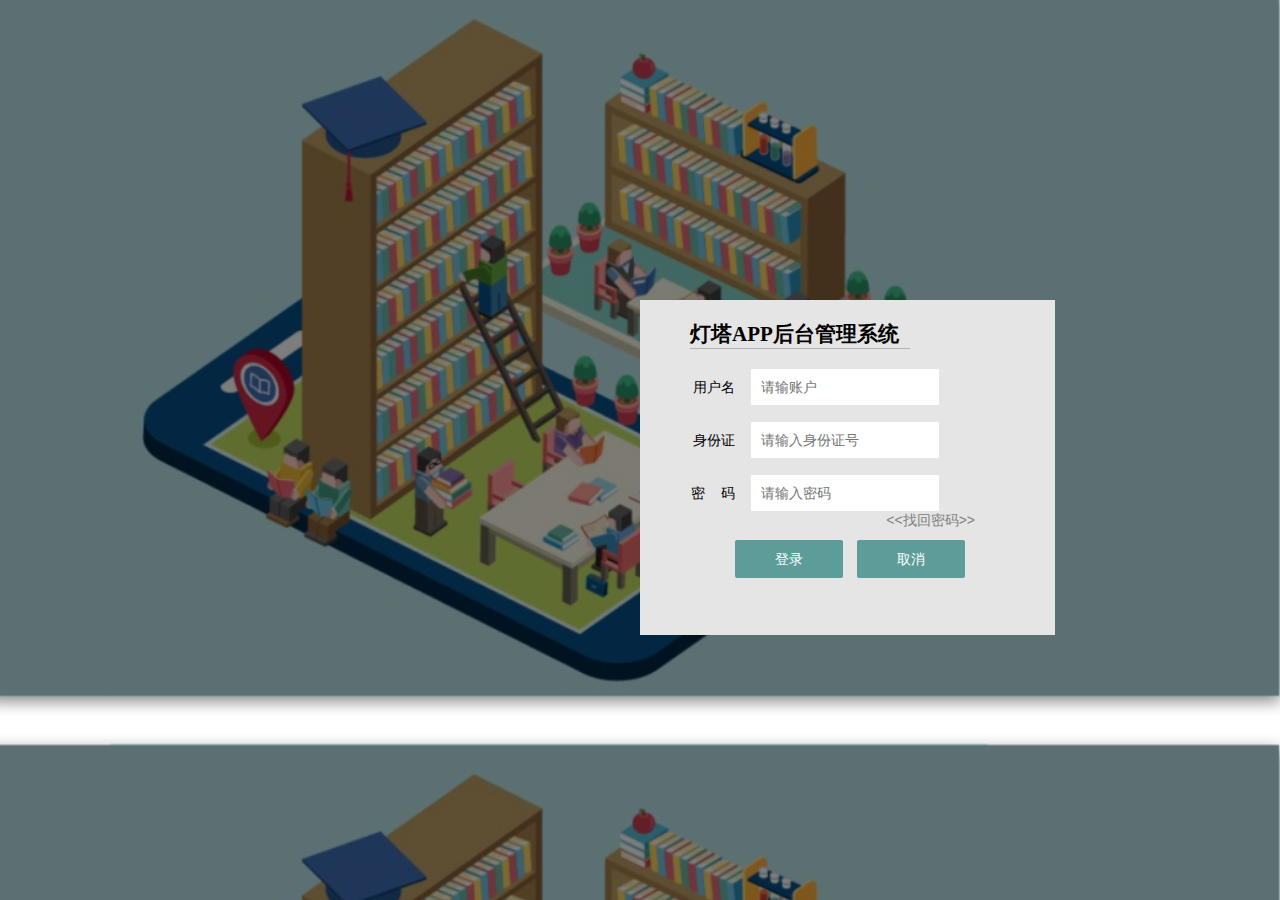
<file: 灯塔/enter.html>
<!DOCTYPE html>
<html lang="en">

<head>
    <meta charset="UTF-8">
    <meta name="viewport" content="width=device-width, initial-scale=1.0">
    <meta http-equiv="X-UA-Compatible" content="ie=edge">
    <title>登录</title>
    <link rel="stylesheet" href="css/layui.css">
    <link rel="stylesheet" href="css/denglu.css">
    <link rel="icon" href="img/deng%20lu%20jie%20mian.png">

</head>

<body>
    <section class="bg">
        <div class="sp">
            <h2>灯塔APP后台管理系统</h2>
            <div class="layui-form-item">
                <label class="layui-form-label">用户名</label>
                <div class="layui-input-inline">
                    <input type="text" name="identity" lay-verify="pass" placeholder="请输账户" autocomplete="off"
                        class="layui-input">
                </div>
                <div class="layui-form-mid layui-word-aux ronga">
                </div>
            </div>

            <div class="layui-form-item">
                <label class="layui-form-label">身份证</label>
                <div class="layui-input-inline">
                    <input type="text" name="identity" lay-verify="identity" placeholder="请输入身份证号" autocomplete="off"
                        class="layui-input">

                </div>
                <div class="layui-form-mid layui-word-aux rongb"></div>
            </div>
            <div class="layui-form-item">
                <label class="layui-form-label">密 &nbsp;&nbsp;&nbsp;码</label>
                <div class="layui-input-inline">
                    <input type="password" name="password" lay-verify="pass" placeholder="请输入密码" autocomplete="off"
                        class="layui-input">
                </div>
                <div class="layui-form-mid layui-word-aux rongc"></div>
                <a class="hv" target="view_window"
                    href="https://aq.qq.com/v2/uv_aq/html/reset_pwd/pc_reset_pwd_input_account.html?v=3.0&old_ver_account=1519686881">
                    <<找回密码>>
                </a>
            </div>
            <div class="layui-form-item">
                <div class="layui-input-block" style="margin-left:95px;margin-top: -5px;position: absolute;">

                    <a href="index.html" class="tiao"></a><button class="layui-btn bt1" lay-submit=""
                        lay-filter="demo1 " style="padding:0 40px;background: #5C9d99">登录</button></a>

                    <button type="reset" class="layui-btn " style="padding:0 40px;background: #5C9d99">取消</button>
                </div>
            </div>

    </section>
</body>

<!-- <script src="js/layui.all.js"></script> -->

<script src="js/jquery-1.8.3.min.js"></script>
<script>
    $(".sp input:eq(0)").blur(function () {
        va = $(this).val()
        var Yang = new RegExp(/^[A-Za-z0-9]{6,14}$/);
        if (!Yang.test(va)) {
            $(".ronga").text("输入错误");
        }
        else {
            $(".ronga").text("输入正确")
        }

        $(".sp input:eq(1)").blur(function () {
            vo = $(this).val()
            var Yong = /^[1-9]\d{7}((0\d)|(1[0-2]))(([0|1|2]\d)|3[0-1])\d{3}$|^[1-9]\d{5}[1-9]\d{3}((0\d)|(1[0-2]))(([0|1|2]\d)|3[0-1])\d{3}([0-9]|X)$/;
            if (!Yong.test(vo)) {
                $(".rongb").text("输入错误");
                // console.log($(".rongb"))
            }
            else {
                $(".rongb").text("输入正确")
            }

            $(".sp input:eq(2)").blur(function () {
                ve = $(this).val()
                var Yeng = new RegExp(/^[A-Za-z0-9]{6,12}$/);
                if (!Yeng.test(ve)) {
                    $(".rongc").text("输入错误");
                }
                else {
                    $(".rongc").text("输入正确")
                }
                if (Yang.test(ve)) {
                    if (Yong.test(vo)) {
                        if (Yeng.test(ve)) {
                            $(".bt1").click(function () {
                                $(".bt1").appendTo(".tiao")
                                console.log(1)
                            })
                        }
                    }
                }
            })
        })
    })




</script>

</html>
</file>
<file: 灯塔/css/layui.css>
/** layui-v2.4.5 MIT License By https://www.layui.com */
 .layui-inline,img{display:inline-block;vertical-align:middle}h1,h2,h3,h4,h5,h6{font-weight:400}.layui-edge,.layui-header,.layui-inline,.layui-main{position:relative}.layui-elip,.layui-form-checkbox span,.layui-form-pane .layui-form-label{text-overflow:ellipsis;white-space:nowrap}.layui-btn,.layui-edge,.layui-inline,img{vertical-align:middle}.layui-btn,.layui-disabled,.layui-icon,.layui-unselect{-webkit-user-select:none;-ms-user-select:none;-moz-user-select:none}blockquote,body,button,dd,div,dl,dt,form,h1,h2,h3,h4,h5,h6,input,li,ol,p,pre,td,textarea,th,ul{margin:0;padding:0;-webkit-tap-highlight-color:rgba(0,0,0,0)}a:active,a:hover{outline:0}img{border:none}li{list-style:none}table{border-collapse:collapse;border-spacing:0}h4,h5,h6{font-size:100%}button,input,optgroup,option,select,textarea{font-family:inherit;font-size:inherit;font-style:inherit;font-weight:inherit;outline:0}pre{white-space:pre-wrap;white-space:-moz-pre-wrap;white-space:-pre-wrap;white-space:-o-pre-wrap;word-wrap:break-word}body{line-height:24px;font:14px Helvetica Neue,Helvetica,PingFang SC,Tahoma,Arial,sans-serif}hr{height:1px;margin:10px 0;border:0;clear:both}a{color:#333;text-decoration:none}a:hover{color:#777}a cite{font-style:normal;*cursor:pointer}.layui-border-box,.layui-border-box *{box-sizing:border-box}.layui-box,.layui-box *{box-sizing:content-box}.layui-clear{clear:both;*zoom:1}.layui-clear:after{content:'\20';clear:both;*zoom:1;display:block;height:0}.layui-inline{*display:inline;*zoom:1}.layui-edge{display:inline-block;width:0;height:0;border-width:6px;border-style:dashed;border-color:transparent;overflow:hidden}.layui-edge-top{top:-4px;border-bottom-color:#999;border-bottom-style:solid}.layui-edge-right{border-left-color:#999;border-left-style:solid}.layui-edge-bottom{top:2px;border-top-color:#999;border-top-style:solid}.layui-edge-left{border-right-color:#999;border-right-style:solid}.layui-elip{overflow:hidden}.layui-disabled,.layui-disabled:hover{color:#d2d2d2!important;cursor:not-allowed!important}.layui-circle{border-radius:100%}.layui-show{display:block!important}.layui-hide{display:none!important}@font-face{font-family:layui-icon;src:url(../font/iconfont.eot?v=240);src:url(../font/iconfont.eot?v=240#iefix) format('embedded-opentype'),url(../font/iconfont.svg?v=240#iconfont) format('svg'),url(../font/iconfont.woff?v=240) format('woff'),url(../font/iconfont.ttf?v=240) format('truetype')}.layui-icon{font-family:layui-icon!important;font-size:16px;font-style:normal;-webkit-font-smoothing:antialiased;-moz-osx-font-smoothing:grayscale}.layui-icon-reply-fill:before{content:"\e611"}.layui-icon-set-fill:before{content:"\e614"}.layui-icon-menu-fill:before{content:"\e60f"}.layui-icon-search:before{content:"\e615"}.layui-icon-share:before{content:"\e641"}.layui-icon-set-sm:before{content:"\e620"}.layui-icon-engine:before{content:"\e628"}.layui-icon-close:before{content:"\1006"}.layui-icon-close-fill:before{content:"\1007"}.layui-icon-chart-screen:before{content:"\e629"}.layui-icon-star:before{content:"\e600"}.layui-icon-circle-dot:before{content:"\e617"}.layui-icon-chat:before{content:"\e606"}.layui-icon-release:before{content:"\e609"}.layui-icon-list:before{content:"\e60a"}.layui-icon-chart:before{content:"\e62c"}.layui-icon-ok-circle:before{content:"\1005"}.layui-icon-layim-theme:before{content:"\e61b"}.layui-icon-table:before{content:"\e62d"}.layui-icon-right:before{content:"\e602"}.layui-icon-left:before{content:"\e603"}.layui-icon-cart-simple:before{content:"\e698"}.layui-icon-face-cry:before{content:"\e69c"}.layui-icon-face-smile:before{content:"\e6af"}.layui-icon-survey:before{content:"\e6b2"}.layui-icon-tree:before{content:"\e62e"}.layui-icon-upload-circle:before{content:"\e62f"}.layui-icon-add-circle:before{content:"\e61f"}.layui-icon-download-circle:before{content:"\e601"}.layui-icon-templeate-1:before{content:"\e630"}.layui-icon-util:before{content:"\e631"}.layui-icon-face-surprised:before{content:"\e664"}.layui-icon-edit:before{content:"\e642"}.layui-icon-speaker:before{content:"\e645"}.layui-icon-down:before{content:"\e61a"}.layui-icon-file:before{content:"\e621"}.layui-icon-layouts:before{content:"\e632"}.layui-icon-rate-half:before{content:"\e6c9"}.layui-icon-add-circle-fine:before{content:"\e608"}.layui-icon-prev-circle:before{content:"\e633"}.layui-icon-read:before{content:"\e705"}.layui-icon-404:before{content:"\e61c"}.layui-icon-carousel:before{content:"\e634"}.layui-icon-help:before{content:"\e607"}.layui-icon-code-circle:before{content:"\e635"}.layui-icon-water:before{content:"\e636"}.layui-icon-username:before{content:"\e66f"}.layui-icon-find-fill:before{content:"\e670"}.layui-icon-about:before{content:"\e60b"}.layui-icon-location:before{content:"\e715"}.layui-icon-up:before{content:"\e619"}.layui-icon-pause:before{content:"\e651"}.layui-icon-date:before{content:"\e637"}.layui-icon-layim-uploadfile:before{content:"\e61d"}.layui-icon-delete:before{content:"\e640"}.layui-icon-play:before{content:"\e652"}.layui-icon-top:before{content:"\e604"}.layui-icon-friends:before{content:"\e612"}.layui-icon-refresh-3:before{content:"\e9aa"}.layui-icon-ok:before{content:"\e605"}.layui-icon-layer:before{content:"\e638"}.layui-icon-face-smile-fine:before{content:"\e60c"}.layui-icon-dollar:before{content:"\e659"}.layui-icon-group:before{content:"\e613"}.layui-icon-layim-download:before{content:"\e61e"}.layui-icon-picture-fine:before{content:"\e60d"}.layui-icon-link:before{content:"\e64c"}.layui-icon-diamond:before{content:"\e735"}.layui-icon-log:before{content:"\e60e"}.layui-icon-rate-solid:before{content:"\e67a"}.layui-icon-fonts-del:before{content:"\e64f"}.layui-icon-unlink:before{content:"\e64d"}.layui-icon-fonts-clear:before{content:"\e639"}.layui-icon-triangle-r:before{content:"\e623"}.layui-icon-circle:before{content:"\e63f"}.layui-icon-radio:before{content:"\e643"}.layui-icon-align-center:before{content:"\e647"}.layui-icon-align-right:before{content:"\e648"}.layui-icon-align-left:before{content:"\e649"}.layui-icon-loading-1:before{content:"\e63e"}.layui-icon-return:before{content:"\e65c"}.layui-icon-fonts-strong:before{content:"\e62b"}.layui-icon-upload:before{content:"\e67c"}.layui-icon-dialogue:before{content:"\e63a"}.layui-icon-video:before{content:"\e6ed"}.layui-icon-headset:before{content:"\e6fc"}.layui-icon-cellphone-fine:before{content:"\e63b"}.layui-icon-add-1:before{content:"\e654"}.layui-icon-face-smile-b:before{content:"\e650"}.layui-icon-fonts-html:before{content:"\e64b"}.layui-icon-form:before{content:"\e63c"}.layui-icon-cart:before{content:"\e657"}.layui-icon-camera-fill:before{content:"\e65d"}.layui-icon-tabs:before{content:"\e62a"}.layui-icon-fonts-code:before{content:"\e64e"}.layui-icon-fire:before{content:"\e756"}.layui-icon-set:before{content:"\e716"}.layui-icon-fonts-u:before{content:"\e646"}.layui-icon-triangle-d:before{content:"\e625"}.layui-icon-tips:before{content:"\e702"}.layui-icon-picture:before{content:"\e64a"}.layui-icon-more-vertical:before{content:"\e671"}.layui-icon-flag:before{content:"\e66c"}.layui-icon-loading:before{content:"\e63d"}.layui-icon-fonts-i:before{content:"\e644"}.layui-icon-refresh-1:before{content:"\e666"}.layui-icon-rmb:before{content:"\e65e"}.layui-icon-home:before{content:"\e68e"}.layui-icon-user:before{content:"\e770"}.layui-icon-notice:before{content:"\e667"}.layui-icon-login-weibo:before{content:"\e675"}.layui-icon-voice:before{content:"\e688"}.layui-icon-upload-drag:before{content:"\e681"}.layui-icon-login-qq:before{content:"\e676"}.layui-icon-snowflake:before{content:"\e6b1"}.layui-icon-file-b:before{content:"\e655"}.layui-icon-template:before{content:"\e663"}.layui-icon-auz:before{content:"\e672"}.layui-icon-console:before{content:"\e665"}.layui-icon-app:before{content:"\e653"}.layui-icon-prev:before{content:"\e65a"}.layui-icon-website:before{content:"\e7ae"}.layui-icon-next:before{content:"\e65b"}.layui-icon-component:before{content:"\e857"}.layui-icon-more:before{content:"\e65f"}.layui-icon-login-wechat:before{content:"\e677"}.layui-icon-shrink-right:before{content:"\e668"}.layui-icon-spread-left:before{content:"\e66b"}.layui-icon-camera:before{content:"\e660"}.layui-icon-note:before{content:"\e66e"}.layui-icon-refresh:before{content:"\e669"}.layui-icon-female:before{content:"\e661"}.layui-icon-male:before{content:"\e662"}.layui-icon-password:before{content:"\e673"}.layui-icon-senior:before{content:"\e674"}.layui-icon-theme:before{content:"\e66a"}.layui-icon-tread:before{content:"\e6c5"}.layui-icon-praise:before{content:"\e6c6"}.layui-icon-star-fill:before{content:"\e658"}.layui-icon-rate:before{content:"\e67b"}.layui-icon-template-1:before{content:"\e656"}.layui-icon-vercode:before{content:"\e679"}.layui-icon-cellphone:before{content:"\e678"}.layui-icon-screen-full:before{content:"\e622"}.layui-icon-screen-restore:before{content:"\e758"}.layui-icon-cols:before{content:"\e610"}.layui-icon-export:before{content:"\e67d"}.layui-icon-print:before{content:"\e66d"}.layui-icon-slider:before{content:"\e714"}.layui-main{width:1140px;margin:0 auto}.layui-header{z-index:1000;height:60px}.layui-header a:hover{transition:all .5s;-webkit-transition:all .5s}.layui-side{position:fixed;left:0;top:0;bottom:0;z-index:999;width:200px;overflow-x:hidden}.layui-side-scroll{position:relative;width:220px;height:100%;overflow-x:hidden}.layui-body{position:absolute;left:200px;right:0;top:0;bottom:0;z-index:998;width:auto;overflow:hidden;overflow-y:auto;box-sizing:border-box}.layui-layout-body{overflow:hidden}.layui-layout-admin .layui-header{background-color:#23262E}.layui-layout-admin .layui-side{top:60px;width:200px;overflow-x:hidden}.layui-layout-admin .layui-body{top:60px;bottom:44px}.layui-layout-admin .layui-main{width:auto;margin:0 15px}.layui-layout-admin .layui-footer{position:fixed;left:200px;right:0;bottom:0;height:44px;line-height:44px;padding:0 15px;background-color:#eee}.layui-layout-admin .layui-logo{position:absolute;left:0;top:0;width:200px;height:100%;line-height:60px;text-align:center;color:#009688;font-size:16px}.layui-layout-admin .layui-header .layui-nav{background:0 0}.layui-layout-left{position:absolute!important;left:200px;top:0}.layui-layout-right{position:absolute!important;right:0;top:0}.layui-container{position:relative;margin:0 auto;padding:0 15px;box-sizing:border-box}.layui-fluid{position:relative;margin:0 auto;padding:0 15px}.layui-row:after,.layui-row:before{content:'';display:block;clear:both}.layui-col-lg1,.layui-col-lg10,.layui-col-lg11,.layui-col-lg12,.layui-col-lg2,.layui-col-lg3,.layui-col-lg4,.layui-col-lg5,.layui-col-lg6,.layui-col-lg7,.layui-col-lg8,.layui-col-lg9,.layui-col-md1,.layui-col-md10,.layui-col-md11,.layui-col-md12,.layui-col-md2,.layui-col-md3,.layui-col-md4,.layui-col-md5,.layui-col-md6,.layui-col-md7,.layui-col-md8,.layui-col-md9,.layui-col-sm1,.layui-col-sm10,.layui-col-sm11,.layui-col-sm12,.layui-col-sm2,.layui-col-sm3,.layui-col-sm4,.layui-col-sm5,.layui-col-sm6,.layui-col-sm7,.layui-col-sm8,.layui-col-sm9,.layui-col-xs1,.layui-col-xs10,.layui-col-xs11,.layui-col-xs12,.layui-col-xs2,.layui-col-xs3,.layui-col-xs4,.layui-col-xs5,.layui-col-xs6,.layui-col-xs7,.layui-col-xs8,.layui-col-xs9{position:relative;display:block;box-sizing:border-box}.layui-col-xs1,.layui-col-xs10,.layui-col-xs11,.layui-col-xs12,.layui-col-xs2,.layui-col-xs3,.layui-col-xs4,.layui-col-xs5,.layui-col-xs6,.layui-col-xs7,.layui-col-xs8,.layui-col-xs9{float:left}.layui-col-xs1{width:8.33333333%}.layui-col-xs2{width:16.66666667%}.layui-col-xs3{width:25%}.layui-col-xs4{width:33.33333333%}.layui-col-xs5{width:41.66666667%}.layui-col-xs6{width:50%}.layui-col-xs7{width:58.33333333%}.layui-col-xs8{width:66.66666667%}.layui-col-xs9{width:75%}.layui-col-xs10{width:83.33333333%}.layui-col-xs11{width:91.66666667%}.layui-col-xs12{width:100%}.layui-col-xs-offset1{margin-left:8.33333333%}.layui-col-xs-offset2{margin-left:16.66666667%}.layui-col-xs-offset3{margin-left:25%}.layui-col-xs-offset4{margin-left:33.33333333%}.layui-col-xs-offset5{margin-left:41.66666667%}.layui-col-xs-offset6{margin-left:50%}.layui-col-xs-offset7{margin-left:58.33333333%}.layui-col-xs-offset8{margin-left:66.66666667%}.layui-col-xs-offset9{margin-left:75%}.layui-col-xs-offset10{margin-left:83.33333333%}.layui-col-xs-offset11{margin-left:91.66666667%}.layui-col-xs-offset12{margin-left:100%}@media screen and (max-width:768px){.layui-hide-xs{display:none!important}.layui-show-xs-block{display:block!important}.layui-show-xs-inline{display:inline!important}.layui-show-xs-inline-block{display:inline-block!important}}@media screen and (min-width:768px){.layui-container{width:750px}.layui-hide-sm{display:none!important}.layui-show-sm-block{display:block!important}.layui-show-sm-inline{display:inline!important}.layui-show-sm-inline-block{display:inline-block!important}.layui-col-sm1,.layui-col-sm10,.layui-col-sm11,.layui-col-sm12,.layui-col-sm2,.layui-col-sm3,.layui-col-sm4,.layui-col-sm5,.layui-col-sm6,.layui-col-sm7,.layui-col-sm8,.layui-col-sm9{float:left}.layui-col-sm1{width:8.33333333%}.layui-col-sm2{width:16.66666667%}.layui-col-sm3{width:25%}.layui-col-sm4{width:33.33333333%}.layui-col-sm5{width:41.66666667%}.layui-col-sm6{width:50%}.layui-col-sm7{width:58.33333333%}.layui-col-sm8{width:66.66666667%}.layui-col-sm9{width:75%}.layui-col-sm10{width:83.33333333%}.layui-col-sm11{width:91.66666667%}.layui-col-sm12{width:100%}.layui-col-sm-offset1{margin-left:8.33333333%}.layui-col-sm-offset2{margin-left:16.66666667%}.layui-col-sm-offset3{margin-left:25%}.layui-col-sm-offset4{margin-left:33.33333333%}.layui-col-sm-offset5{margin-left:41.66666667%}.layui-col-sm-offset6{margin-left:50%}.layui-col-sm-offset7{margin-left:58.33333333%}.layui-col-sm-offset8{margin-left:66.66666667%}.layui-col-sm-offset9{margin-left:75%}.layui-col-sm-offset10{margin-left:83.33333333%}.layui-col-sm-offset11{margin-left:91.66666667%}.layui-col-sm-offset12{margin-left:100%}}@media screen and (min-width:992px){.layui-container{width:970px}.layui-hide-md{display:none!important}.layui-show-md-block{display:block!important}.layui-show-md-inline{display:inline!important}.layui-show-md-inline-block{display:inline-block!important}.layui-col-md1,.layui-col-md10,.layui-col-md11,.layui-col-md12,.layui-col-md2,.layui-col-md3,.layui-col-md4,.layui-col-md5,.layui-col-md6,.layui-col-md7,.layui-col-md8,.layui-col-md9{float:left}.layui-col-md1{width:8.33333333%}.layui-col-md2{width:16.66666667%}.layui-col-md3{width:25%}.layui-col-md4{width:33.33333333%}.layui-col-md5{width:41.66666667%}.layui-col-md6{width:50%}.layui-col-md7{width:58.33333333%}.layui-col-md8{width:66.66666667%}.layui-col-md9{width:75%}.layui-col-md10{width:83.33333333%}.layui-col-md11{width:91.66666667%}.layui-col-md12{width:100%}.layui-col-md-offset1{margin-left:8.33333333%}.layui-col-md-offset2{margin-left:16.66666667%}.layui-col-md-offset3{margin-left:25%}.layui-col-md-offset4{margin-left:33.33333333%}.layui-col-md-offset5{margin-left:41.66666667%}.layui-col-md-offset6{margin-left:50%}.layui-col-md-offset7{margin-left:58.33333333%}.layui-col-md-offset8{margin-left:66.66666667%}.layui-col-md-offset9{margin-left:75%}.layui-col-md-offset10{margin-left:83.33333333%}.layui-col-md-offset11{margin-left:91.66666667%}.layui-col-md-offset12{margin-left:100%}}@media screen and (min-width:1200px){.layui-container{width:1170px}.layui-hide-lg{display:none!important}.layui-show-lg-block{display:block!important}.layui-show-lg-inline{display:inline!important}.layui-show-lg-inline-block{display:inline-block!important}.layui-col-lg1,.layui-col-lg10,.layui-col-lg11,.layui-col-lg12,.layui-col-lg2,.layui-col-lg3,.layui-col-lg4,.layui-col-lg5,.layui-col-lg6,.layui-col-lg7,.layui-col-lg8,.layui-col-lg9{float:left}.layui-col-lg1{width:8.33333333%}.layui-col-lg2{width:16.66666667%}.layui-col-lg3{width:25%}.layui-col-lg4{width:33.33333333%}.layui-col-lg5{width:41.66666667%}.layui-col-lg6{width:50%}.layui-col-lg7{width:58.33333333%}.layui-col-lg8{width:66.66666667%}.layui-col-lg9{width:75%}.layui-col-lg10{width:83.33333333%}.layui-col-lg11{width:91.66666667%}.layui-col-lg12{width:100%}.layui-col-lg-offset1{margin-left:8.33333333%}.layui-col-lg-offset2{margin-left:16.66666667%}.layui-col-lg-offset3{margin-left:25%}.layui-col-lg-offset4{margin-left:33.33333333%}.layui-col-lg-offset5{margin-left:41.66666667%}.layui-col-lg-offset6{margin-left:50%}.layui-col-lg-offset7{margin-left:58.33333333%}.layui-col-lg-offset8{margin-left:66.66666667%}.layui-col-lg-offset9{margin-left:75%}.layui-col-lg-offset10{margin-left:83.33333333%}.layui-col-lg-offset11{margin-left:91.66666667%}.layui-col-lg-offset12{margin-left:100%}}.layui-col-space1{margin:-.5px}.layui-col-space1>*{padding:.5px}.layui-col-space3{margin:-1.5px}.layui-col-space3>*{padding:1.5px}.layui-col-space5{margin:-2.5px}.layui-col-space5>*{padding:2.5px}.layui-col-space8{margin:-3.5px}.layui-col-space8>*{padding:3.5px}.layui-col-space10{margin:-5px}.layui-col-space10>*{padding:5px}.layui-col-space12{margin:-6px}.layui-col-space12>*{padding:6px}.layui-col-space15{margin:-7.5px}.layui-col-space15>*{padding:7.5px}.layui-col-space18{margin:-9px}.layui-col-space18>*{padding:9px}.layui-col-space20{margin:-10px}.layui-col-space20>*{padding:10px}.layui-col-space22{margin:-11px}.layui-col-space22>*{padding:11px}.layui-col-space25{margin:-12.5px}.layui-col-space25>*{padding:12.5px}.layui-col-space30{margin:-15px}.layui-col-space30>*{padding:15px}.layui-btn,.layui-input,.layui-select,.layui-textarea,.layui-upload-button{outline:0;-webkit-appearance:none;transition:all .3s;-webkit-transition:all .3s;box-sizing:border-box}.layui-elem-quote{margin-bottom:10px;padding:15px;line-height:22px;border-left:5px solid #009688;border-radius:0 2px 2px 0;background-color:#f2f2f2}.layui-quote-nm{border-style:solid;border-width:1px 1px 1px 5px;background:0 0}.layui-elem-field{margin-bottom:10px;padding:0;border-width:1px;border-style:solid}.layui-elem-field legend{margin-left:20px;padding:0 10px;font-size:20px;font-weight:300}.layui-field-title{margin:10px 0 20px;border-width:1px 0 0}.layui-field-box{padding:10px 15px}.layui-field-title .layui-field-box{padding:10px 0}.layui-progress{position:relative;height:6px;border-radius:20px;background-color:#e2e2e2}.layui-progress-bar{position:absolute;left:0;top:0;width:0;max-width:100%;height:6px;border-radius:20px;text-align:right;background-color:#5FB878;transition:all .3s;-webkit-transition:all .3s}.layui-progress-big,.layui-progress-big .layui-progress-bar{height:18px;line-height:18px}.layui-progress-text{position:relative;top:-20px;line-height:18px;font-size:12px;color:#666}.layui-progress-big .layui-progress-text{position:static;padding:0 10px;color:#fff}.layui-collapse{border-width:1px;border-style:solid;border-radius:2px}.layui-colla-content,.layui-colla-item{border-top-width:1px;border-top-style:solid}.layui-colla-item:first-child{border-top:none}.layui-colla-title{position:relative;height:42px;line-height:42px;padding:0 15px 0 35px;color:#333;background-color:#f2f2f2;cursor:pointer;font-size:14px;overflow:hidden}.layui-colla-content{display:none;padding:10px 15px;line-height:22px;color:#666}.layui-colla-icon{position:absolute;left:15px;top:0;font-size:14px}.layui-card{margin-bottom:15px;border-radius:2px;background-color:#fff;box-shadow:0 1px 2px 0 rgba(0,0,0,.05)}.layui-card:last-child{margin-bottom:0}.layui-card-header{position:relative;height:42px;line-height:42px;padding:0 15px;border-bottom:1px solid #f6f6f6;color:#333;border-radius:2px 2px 0 0;font-size:14px}.layui-bg-black,.layui-bg-blue,.layui-bg-cyan,.layui-bg-green,.layui-bg-orange,.layui-bg-red{color:#fff!important}.layui-card-body{position:relative;padding:10px 15px;line-height:24px}.layui-card-body[pad15]{padding:15px}.layui-card-body[pad20]{padding:20px}.layui-card-body .layui-table{margin:5px 0}.layui-card .layui-tab{margin:0}.layui-panel-window{position:relative;padding:15px;border-radius:0;border-top:5px solid #E6E6E6;background-color:#fff}.layui-auxiliar-moving{position:fixed;left:0;right:0;top:0;bottom:0;width:100%;height:100%;background:0 0;z-index:9999999999}.layui-form-label,.layui-form-mid,.layui-form-select,.layui-input-block,.layui-input-inline,.layui-textarea{position:relative}.layui-bg-red{background-color:#FF5722!important}.layui-bg-orange{background-color:#FFB800!important}.layui-bg-green{background-color:#009688!important}.layui-bg-cyan{background-color:#2F4056!important}.layui-bg-blue{background-color:#1E9FFF!important}.layui-bg-black{background-color:#393D49!important}.layui-bg-gray{background-color:#eee!important;color:#666!important}.layui-badge-rim,.layui-colla-content,.layui-colla-item,.layui-collapse,.layui-elem-field,.layui-form-pane .layui-form-item[pane],.layui-form-pane .layui-form-label,.layui-input,.layui-layedit,.layui-layedit-tool,.layui-quote-nm,.layui-select,.layui-tab-bar,.layui-tab-card,.layui-tab-title,.layui-tab-title .layui-this:after,.layui-textarea{border-color:#e6e6e6}.layui-timeline-item:before,hr{background-color:#e6e6e6}.layui-text{line-height:22px;font-size:14px;color:#666}.layui-text h1,.layui-text h2,.layui-text h3{font-weight:500;color:#333}.layui-text h1{font-size:30px}.layui-text h2{font-size:24px}.layui-text h3{font-size:18px}.layui-text a:not(.layui-btn){color:#01AAED}.layui-text a:not(.layui-btn):hover{text-decoration:underline}.layui-text ul{padding:5px 0 5px 15px}.layui-text ul li{margin-top:5px;list-style-type:disc}.layui-text em,.layui-word-aux{color:#999!important;padding:0 5px!important}.layui-btn{display:inline-block;height:38px;line-height:38px;padding:0 18px;background-color:#009688;color:#fff;white-space:nowrap;text-align:center;font-size:14px;border:none;border-radius:2px;cursor:pointer}.layui-btn:hover{opacity:.8;filter:alpha(opacity=80);color:#fff}.layui-btn:active{opacity:1;filter:alpha(opacity=100)}.layui-btn+.layui-btn{margin-left:10px}.layui-btn-container{font-size:0}.layui-btn-container .layui-btn{margin-right:10px;margin-bottom:10px}.layui-btn-container .layui-btn+.layui-btn{margin-left:0}.layui-table .layui-btn-container .layui-btn{margin-bottom:9px}.layui-btn-radius{border-radius:100px}.layui-btn .layui-icon{margin-right:3px;font-size:18px;vertical-align:bottom;vertical-align:middle\9}.layui-btn-primary{border:1px solid #C9C9C9;background-color:#fff;color:#555}.layui-btn-primary:hover{border-color:#009688;color:#333}.layui-btn-normal{background-color:#1E9FFF}.layui-btn-warm{background-color:#FFB800}.layui-btn-danger{background-color:#FF5722}.layui-btn-disabled,.layui-btn-disabled:active,.layui-btn-disabled:hover{border:1px solid #e6e6e6;background-color:#FBFBFB;color:#C9C9C9;cursor:not-allowed;opacity:1}.layui-btn-lg{height:44px;line-height:44px;padding:0 25px;font-size:16px}.layui-btn-sm{height:30px;line-height:30px;padding:0 10px;font-size:12px}.layui-btn-sm i{font-size:16px!important}.layui-btn-xs{height:22px;line-height:22px;padding:0 5px;font-size:12px}.layui-btn-xs i{font-size:14px!important}.layui-btn-group{display:inline-block;vertical-align:middle;font-size:0}.layui-btn-group .layui-btn{margin-left:0!important;margin-right:0!important;border-left:1px solid rgba(255,255,255,.5);border-radius:0}.layui-btn-group .layui-btn-primary{border-left:none}.layui-btn-group .layui-btn-primary:hover{border-color:#C9C9C9;color:#009688}.layui-btn-group .layui-btn:first-child{border-left:none;border-radius:2px 0 0 2px}.layui-btn-group .layui-btn-primary:first-child{border-left:1px solid #c9c9c9}.layui-btn-group .layui-btn:last-child{border-radius:0 2px 2px 0}.layui-btn-group .layui-btn+.layui-btn{margin-left:0}.layui-btn-group+.layui-btn-group{margin-left:10px}.layui-btn-fluid{width:100%}.layui-input,.layui-select,.layui-textarea{height:38px;line-height:1.3;line-height:38px\9;border-width:1px;border-style:solid;background-color:#fff;border-radius:2px}.layui-input::-webkit-input-placeholder,.layui-select::-webkit-input-placeholder,.layui-textarea::-webkit-input-placeholder{line-height:1.3}.layui-input,.layui-textarea{display:block;width:100%;padding-left:10px}.layui-input:hover,.layui-textarea:hover{border-color:#D2D2D2!important}.layui-input:focus,.layui-textarea:focus{border-color:#C9C9C9!important}.layui-textarea{min-height:100px;height:auto;line-height:20px;padding:6px 10px;resize:vertical}.layui-select{padding:0 10px}.layui-form input[type=checkbox],.layui-form input[type=radio],.layui-form select{display:none}.layui-form [lay-ignore]{display:initial}.layui-form-item{margin-bottom:15px;clear:both;*zoom:1}.layui-form-item:after{content:'\20';clear:both;*zoom:1;display:block;height:0}.layui-form-label{float:left;display:block;padding:9px 15px;width:80px;font-weight:400;line-height:20px;text-align:right}.layui-form-label-col{display:block;float:none;padding:9px 0;line-height:20px;text-align:left}.layui-form-item .layui-inline{margin-bottom:5px;margin-right:10px}.layui-input-block{margin-left:110px;min-height:36px}.layui-input-inline{display:inline-block;vertical-align:middle}.layui-form-item .layui-input-inline{float:left;width:190px;margin-right:10px}.layui-form-text .layui-input-inline{width:auto}.layui-form-mid{float:left;display:block;padding:9px 0!important;line-height:20px;margin-right:10px}.layui-form-danger+.layui-form-select .layui-input,.layui-form-danger:focus{border-color:#FF5722!important}.layui-form-select .layui-input{padding-right:30px;cursor:pointer}.layui-form-select .layui-edge{position:absolute;right:10px;top:50%;margin-top:-3px;cursor:pointer;border-width:6px;border-top-color:#c2c2c2;border-top-style:solid;transition:all .3s;-webkit-transition:all .3s}.layui-form-select dl{display:none;position:absolute;left:0;top:42px;padding:5px 0;z-index:899;min-width:100%;border:1px solid #d2d2d2;max-height:300px;overflow-y:auto;background-color:#fff;border-radius:2px;box-shadow:0 2px 4px rgba(0,0,0,.12);box-sizing:border-box}.layui-form-select dl dd,.layui-form-select dl dt{padding:0 10px;line-height:36px;white-space:nowrap;overflow:hidden;text-overflow:ellipsis}.layui-form-select dl dt{font-size:12px;color:#999}.layui-form-select dl dd{cursor:pointer}.layui-form-select dl dd:hover{background-color:#f2f2f2;-webkit-transition:.5s all;transition:.5s all}.layui-form-select .layui-select-group dd{padding-left:20px}.layui-form-select dl dd.layui-select-tips{padding-left:10px!important;color:#999}.layui-form-select dl dd.layui-this{background-color:#5FB878;color:#fff}.layui-form-checkbox,.layui-form-select dl dd.layui-disabled{background-color:#fff}.layui-form-selected dl{display:block}.layui-form-checkbox,.layui-form-checkbox *,.layui-form-switch{display:inline-block;vertical-align:middle}.layui-form-selected .layui-edge{margin-top:-9px;-webkit-transform:rotate(180deg);transform:rotate(180deg);margin-top:-3px\9}:root .layui-form-selected .layui-edge{margin-top:-9px\0/IE9}.layui-form-selectup dl{top:auto;bottom:42px}.layui-select-none{margin:5px 0;text-align:center;color:#999}.layui-select-disabled .layui-disabled{border-color:#eee!important}.layui-select-disabled .layui-edge{border-top-color:#d2d2d2}.layui-form-checkbox{position:relative;height:30px;line-height:30px;margin-right:10px;padding-right:30px;cursor:pointer;font-size:0;-webkit-transition:.1s linear;transition:.1s linear;box-sizing:border-box}.layui-form-checkbox span{padding:0 10px;height:100%;font-size:14px;border-radius:2px 0 0 2px;background-color:#d2d2d2;color:#fff;overflow:hidden}.layui-form-checkbox:hover span{background-color:#c2c2c2}.layui-form-checkbox i{position:absolute;right:0;top:0;width:30px;height:28px;border:1px solid #d2d2d2;border-left:none;border-radius:0 2px 2px 0;color:#fff;font-size:20px;text-align:center}.layui-form-checkbox:hover i{border-color:#c2c2c2;color:#c2c2c2}.layui-form-checked,.layui-form-checked:hover{border-color:#5FB878}.layui-form-checked span,.layui-form-checked:hover span{background-color:#5FB878}.layui-form-checked i,.layui-form-checked:hover i{color:#5FB878}.layui-form-item .layui-form-checkbox{margin-top:4px}.layui-form-checkbox[lay-skin=primary]{height:auto!important;line-height:normal!important;min-width:18px;min-height:18px;border:none!important;margin-right:0;padding-left:28px;padding-right:0;background:0 0}.layui-form-checkbox[lay-skin=primary] span{padding-left:0;padding-right:15px;line-height:18px;background:0 0;color:#666}.layui-form-checkbox[lay-skin=primary] i{right:auto;left:0;width:16px;height:16px;line-height:16px;border:1px solid #d2d2d2;font-size:12px;border-radius:2px;background-color:#fff;-webkit-transition:.1s linear;transition:.1s linear}.layui-form-checkbox[lay-skin=primary]:hover i{border-color:#5FB878;color:#fff}.layui-form-checked[lay-skin=primary] i{border-color:#5FB878;background-color:#5FB878;color:#fff}.layui-checkbox-disbaled[lay-skin=primary] span{background:0 0!important;color:#c2c2c2}.layui-checkbox-disbaled[lay-skin=primary]:hover i{border-color:#d2d2d2}.layui-form-item .layui-form-checkbox[lay-skin=primary]{margin-top:10px}.layui-form-switch{position:relative;height:22px;line-height:22px;min-width:35px;padding:0 5px;margin-top:8px;border:1px solid #d2d2d2;border-radius:20px;cursor:pointer;background-color:#fff;-webkit-transition:.1s linear;transition:.1s linear}.layui-form-switch i{position:absolute;left:5px;top:3px;width:16px;height:16px;border-radius:20px;background-color:#d2d2d2;-webkit-transition:.1s linear;transition:.1s linear}.layui-form-switch em{position:relative;top:0;width:25px;margin-left:21px;padding:0!important;text-align:center!important;color:#999!important;font-style:normal!important;font-size:12px}.layui-form-onswitch{border-color:#5FB878;background-color:#5FB878}.layui-checkbox-disbaled,.layui-checkbox-disbaled i{border-color:#e2e2e2!important}.layui-form-onswitch i{left:100%;margin-left:-21px;background-color:#fff}.layui-form-onswitch em{margin-left:5px;margin-right:21px;color:#fff!important}.layui-checkbox-disbaled span{background-color:#e2e2e2!important}.layui-checkbox-disbaled:hover i{color:#fff!important}[lay-radio]{display:none}.layui-form-radio,.layui-form-radio *{display:inline-block;vertical-align:middle}.layui-form-radio{line-height:28px;margin:6px 10px 0 0;padding-right:10px;cursor:pointer;font-size:0}.layui-form-radio *{font-size:14px}.layui-form-radio>i{margin-right:8px;font-size:22px;color:#c2c2c2}.layui-form-radio>i:hover,.layui-form-radioed>i{color:#5FB878}.layui-radio-disbaled>i{color:#e2e2e2!important}.layui-form-pane .layui-form-label{width:110px;padding:8px 15px;height:38px;line-height:20px;border-width:1px;border-style:solid;border-radius:2px 0 0 2px;text-align:center;background-color:#FBFBFB;overflow:hidden;box-sizing:border-box}.layui-form-pane .layui-input-inline{margin-left:-1px}.layui-form-pane .layui-input-block{margin-left:110px;left:-1px}.layui-form-pane .layui-input{border-radius:0 2px 2px 0}.layui-form-pane .layui-form-text .layui-form-label{float:none;width:100%;border-radius:2px;box-sizing:border-box;text-align:left}.layui-form-pane .layui-form-text .layui-input-inline{display:block;margin:0;top:-1px;clear:both}.layui-form-pane .layui-form-text .layui-input-block{margin:0;left:0;top:-1px}.layui-form-pane .layui-form-text .layui-textarea{min-height:100px;border-radius:0 0 2px 2px}.layui-form-pane .layui-form-checkbox{margin:4px 0 4px 10px}.layui-form-pane .layui-form-radio,.layui-form-pane .layui-form-switch{margin-top:6px;margin-left:10px}.layui-form-pane .layui-form-item[pane]{position:relative;border-width:1px;border-style:solid}.layui-form-pane .layui-form-item[pane] .layui-form-label{position:absolute;left:0;top:0;height:100%;border-width:0 1px 0 0}.layui-form-pane .layui-form-item[pane] .layui-input-inline{margin-left:110px}@media screen and (max-width:450px){.layui-form-item .layui-form-label{text-overflow:ellipsis;overflow:hidden;white-space:nowrap}.layui-form-item .layui-inline{display:block;margin-right:0;margin-bottom:20px;clear:both}.layui-form-item .layui-inline:after{content:'\20';clear:both;display:block;height:0}.layui-form-item .layui-input-inline{display:block;float:none;left:-3px;width:auto;margin:0 0 10px 112px}.layui-form-item .layui-input-inline+.layui-form-mid{margin-left:110px;top:-5px;padding:0}.layui-form-item .layui-form-checkbox{margin-right:5px;margin-bottom:5px}}.layui-layedit{border-width:1px;border-style:solid;border-radius:2px}.layui-layedit-tool{padding:3px 5px;border-bottom-width:1px;border-bottom-style:solid;font-size:0}.layedit-tool-fixed{position:fixed;top:0;border-top:1px solid #e2e2e2}.layui-layedit-tool .layedit-tool-mid,.layui-layedit-tool .layui-icon{display:inline-block;vertical-align:middle;text-align:center;font-size:14px}.layui-layedit-tool .layui-icon{position:relative;width:32px;height:30px;line-height:30px;margin:3px 5px;color:#777;cursor:pointer;border-radius:2px}.layui-layedit-tool .layui-icon:hover{color:#393D49}.layui-layedit-tool .layui-icon:active{color:#000}.layui-layedit-tool .layedit-tool-active{background-color:#e2e2e2;color:#000}.layui-layedit-tool .layui-disabled,.layui-layedit-tool .layui-disabled:hover{color:#d2d2d2;cursor:not-allowed}.layui-layedit-tool .layedit-tool-mid{width:1px;height:18px;margin:0 10px;background-color:#d2d2d2}.layedit-tool-html{width:50px!important;font-size:30px!important}.layedit-tool-b,.layedit-tool-code,.layedit-tool-help{font-size:16px!important}.layedit-tool-d,.layedit-tool-face,.layedit-tool-image,.layedit-tool-unlink{font-size:18px!important}.layedit-tool-image input{position:absolute;font-size:0;left:0;top:0;width:100%;height:100%;opacity:.01;filter:Alpha(opacity=1);cursor:pointer}.layui-layedit-iframe iframe{display:block;width:100%}#LAY_layedit_code{overflow:hidden}.layui-laypage{display:inline-block;*display:inline;*zoom:1;vertical-align:middle;margin:10px 0;font-size:0}.layui-laypage>a:first-child,.layui-laypage>a:first-child em{border-radius:2px 0 0 2px}.layui-laypage>a:last-child,.layui-laypage>a:last-child em{border-radius:0 2px 2px 0}.layui-laypage>:first-child{margin-left:0!important}.layui-laypage>:last-child{margin-right:0!important}.layui-laypage a,.layui-laypage button,.layui-laypage input,.layui-laypage select,.layui-laypage span{border:1px solid #e2e2e2}.layui-laypage a,.layui-laypage span{display:inline-block;*display:inline;*zoom:1;vertical-align:middle;padding:0 15px;height:28px;line-height:28px;margin:0 -1px 5px 0;background-color:#fff;color:#333;font-size:12px}.layui-flow-more a *,.layui-laypage input,.layui-table-view select[lay-ignore]{display:inline-block}.layui-laypage a:hover{color:#009688}.layui-laypage em{font-style:normal}.layui-laypage .layui-laypage-spr{color:#999;font-weight:700}.layui-laypage a{text-decoration:none}.layui-laypage .layui-laypage-curr{position:relative}.layui-laypage .layui-laypage-curr em{position:relative;color:#fff}.layui-laypage .layui-laypage-curr .layui-laypage-em{position:absolute;left:-1px;top:-1px;padding:1px;width:100%;height:100%;background-color:#009688}.layui-laypage-em{border-radius:2px}.layui-laypage-next em,.layui-laypage-prev em{font-family:Sim sun;font-size:16px}.layui-laypage .layui-laypage-count,.layui-laypage .layui-laypage-limits,.layui-laypage .layui-laypage-refresh,.layui-laypage .layui-laypage-skip{margin-left:10px;margin-right:10px;padding:0;border:none}.layui-laypage .layui-laypage-limits,.layui-laypage .layui-laypage-refresh{vertical-align:top}.layui-laypage .layui-laypage-refresh i{font-size:18px;cursor:pointer}.layui-laypage select{height:22px;padding:3px;border-radius:2px;cursor:pointer}.layui-laypage .layui-laypage-skip{height:30px;line-height:30px;color:#999}.layui-laypage button,.layui-laypage input{height:30px;line-height:30px;border-radius:2px;vertical-align:top;background-color:#fff;box-sizing:border-box}.layui-laypage input{width:40px;margin:0 10px;padding:0 3px;text-align:center}.layui-laypage input:focus,.layui-laypage select:focus{border-color:#009688!important}.layui-laypage button{margin-left:10px;padding:0 10px;cursor:pointer}.layui-table,.layui-table-view{margin:10px 0}.layui-flow-more{margin:10px 0;text-align:center;color:#999;font-size:14px}.layui-flow-more a{height:32px;line-height:32px}.layui-flow-more a *{vertical-align:top}.layui-flow-more a cite{padding:0 20px;border-radius:3px;background-color:#eee;color:#333;font-style:normal}.layui-flow-more a cite:hover{opacity:.8}.layui-flow-more a i{font-size:30px;color:#737383}.layui-table{width:100%;background-color:#fff;color:#666}.layui-table tr{transition:all .3s;-webkit-transition:all .3s}.layui-table th{text-align:left;font-weight:400}.layui-table tbody tr:hover,.layui-table thead tr,.layui-table-click,.layui-table-header,.layui-table-hover,.layui-table-mend,.layui-table-patch,.layui-table-tool,.layui-table-total,.layui-table-total tr,.layui-table[lay-even] tr:nth-child(even){background-color:#f2f2f2}.layui-table td,.layui-table th,.layui-table-col-set,.layui-table-fixed-r,.layui-table-grid-down,.layui-table-header,.layui-table-page,.layui-table-tips-main,.layui-table-tool,.layui-table-total,.layui-table-view,.layui-table[lay-skin=line],.layui-table[lay-skin=row]{border-width:1px;border-style:solid;border-color:#e6e6e6}.layui-table td,.layui-table th{position:relative;padding:9px 15px;min-height:20px;line-height:20px;font-size:14px}.layui-table[lay-skin=line] td,.layui-table[lay-skin=line] th{border-width:0 0 1px}.layui-table[lay-skin=row] td,.layui-table[lay-skin=row] th{border-width:0 1px 0 0}.layui-table[lay-skin=nob] td,.layui-table[lay-skin=nob] th{border:none}.layui-table img{max-width:100px}.layui-table[lay-size=lg] td,.layui-table[lay-size=lg] th{padding:15px 30px}.layui-table-view .layui-table[lay-size=lg] .layui-table-cell{height:40px;line-height:40px}.layui-table[lay-size=sm] td,.layui-table[lay-size=sm] th{font-size:12px;padding:5px 10px}.layui-table-view .layui-table[lay-size=sm] .layui-table-cell{height:20px;line-height:20px}.layui-table[lay-data]{display:none}.layui-table-box{position:relative;overflow:hidden}.layui-table-view .layui-table{position:relative;width:auto;margin:0}.layui-table-view .layui-table[lay-skin=line]{border-width:0 1px 0 0}.layui-table-view .layui-table[lay-skin=row]{border-width:0 0 1px}.layui-table-view .layui-table td,.layui-table-view .layui-table th{padding:5px 0;border-top:none;border-left:none}.layui-table-view .layui-table th.layui-unselect .layui-table-cell span{cursor:pointer}.layui-table-view .layui-table td{cursor:default}.layui-table-view .layui-form-checkbox[lay-skin=primary] i{width:18px;height:18px}.layui-table-view .layui-form-radio{line-height:0;padding:0}.layui-table-view .layui-form-radio>i{margin:0;font-size:20px}.layui-table-init{position:absolute;left:0;top:0;width:100%;height:100%;text-align:center;z-index:110}.layui-table-init .layui-icon{position:absolute;left:50%;top:50%;margin:-15px 0 0 -15px;font-size:30px;color:#c2c2c2}.layui-table-header{border-width:0 0 1px;overflow:hidden}.layui-table-header .layui-table{margin-bottom:-1px}.layui-table-tool .layui-inline[lay-event]{position:relative;width:26px;height:26px;padding:5px;line-height:16px;margin-right:10px;text-align:center;color:#333;border:1px solid #ccc;cursor:pointer;-webkit-transition:.5s all;transition:.5s all}.layui-table-tool .layui-inline[lay-event]:hover{border:1px solid #999}.layui-table-tool-temp{padding-right:120px}.layui-table-tool-self{position:absolute;right:17px;top:10px}.layui-table-tool .layui-table-tool-self .layui-inline[lay-event]{margin:0 0 0 10px}.layui-table-tool-panel{position:absolute;top:29px;left:-1px;padding:5px 0;min-width:150px;min-height:40px;border:1px solid #d2d2d2;text-align:left;overflow-y:auto;background-color:#fff;box-shadow:0 2px 4px rgba(0,0,0,.12)}.layui-table-cell,.layui-table-tool-panel li{overflow:hidden;text-overflow:ellipsis;white-space:nowrap}.layui-table-tool-panel li{padding:0 10px;line-height:30px;-webkit-transition:.5s all;transition:.5s all}.layui-table-tool-panel li .layui-form-checkbox[lay-skin=primary]{width:100%;padding-left:28px}.layui-table-tool-panel li:hover{background-color:#f2f2f2}.layui-table-tool-panel li .layui-form-checkbox[lay-skin=primary] i{position:absolute;left:0;top:0}.layui-table-tool-panel li .layui-form-checkbox[lay-skin=primary] span{padding:0}.layui-table-tool .layui-table-tool-self .layui-table-tool-panel{left:auto;right:-1px}.layui-table-col-set{position:absolute;right:0;top:0;width:20px;height:100%;border-width:0 0 0 1px;background-color:#fff}.layui-table-sort{width:10px;height:20px;margin-left:5px;cursor:pointer!important}.layui-table-sort .layui-edge{position:absolute;left:5px;border-width:5px}.layui-table-sort .layui-table-sort-asc{top:3px;border-top:none;border-bottom-style:solid;border-bottom-color:#b2b2b2}.layui-table-sort .layui-table-sort-asc:hover{border-bottom-color:#666}.layui-table-sort .layui-table-sort-desc{bottom:5px;border-bottom:none;border-top-style:solid;border-top-color:#b2b2b2}.layui-table-sort .layui-table-sort-desc:hover{border-top-color:#666}.layui-table-sort[lay-sort=asc] .layui-table-sort-asc{border-bottom-color:#000}.layui-table-sort[lay-sort=desc] .layui-table-sort-desc{border-top-color:#000}.layui-table-cell{height:28px;line-height:28px;padding:0 15px;position:relative;box-sizing:border-box}.layui-table-cell .layui-form-checkbox[lay-skin=primary]{top:-1px;padding:0}.layui-table-cell .layui-table-link{color:#01AAED}.laytable-cell-checkbox,.laytable-cell-numbers,.laytable-cell-radio,.laytable-cell-space{padding:0;text-align:center}.layui-table-body{position:relative;overflow:auto;margin-right:-1px;margin-bottom:-1px}.layui-table-body .layui-none{line-height:26px;padding:15px;text-align:center;color:#999}.layui-table-fixed{position:absolute;left:0;top:0;z-index:101}.layui-table-fixed .layui-table-body{overflow:hidden}.layui-table-fixed-l{box-shadow:0 -1px 8px rgba(0,0,0,.08)}.layui-table-fixed-r{left:auto;right:-1px;border-width:0 0 0 1px;box-shadow:-1px 0 8px rgba(0,0,0,.08)}.layui-table-fixed-r .layui-table-header{position:relative;overflow:visible}.layui-table-mend{position:absolute;right:-49px;top:0;height:100%;width:50px}.layui-table-tool{position:relative;z-index:890;width:100%;min-height:50px;line-height:30px;padding:10px 15px;border-width:0 0 1px}.layui-table-tool .layui-btn-container{margin-bottom:-10px}.layui-table-page,.layui-table-total{border-width:1px 0 0;margin-bottom:-1px;overflow:hidden}.layui-table-page{position:relative;width:100%;padding:7px 7px 0;height:41px;font-size:12px;white-space:nowrap}.layui-table-page>div{height:26px}.layui-table-page .layui-laypage{margin:0}.layui-table-page .layui-laypage a,.layui-table-page .layui-laypage span{height:26px;line-height:26px;margin-bottom:10px;border:none;background:0 0}.layui-table-page .layui-laypage a,.layui-table-page .layui-laypage span.layui-laypage-curr{padding:0 12px}.layui-table-page .layui-laypage span{margin-left:0;padding:0}.layui-table-page .layui-laypage .layui-laypage-prev{margin-left:-7px!important}.layui-table-page .layui-laypage .layui-laypage-curr .layui-laypage-em{left:0;top:0;padding:0}.layui-table-page .layui-laypage button,.layui-table-page .layui-laypage input{height:26px;line-height:26px}.layui-table-page .layui-laypage input{width:40px}.layui-table-page .layui-laypage button{padding:0 10px}.layui-table-page select{height:18px}.layui-table-patch .layui-table-cell{padding:0;width:30px}.layui-table-edit{position:absolute;left:0;top:0;width:100%;height:100%;padding:0 14px 1px;border-radius:0;box-shadow:1px 1px 20px rgba(0,0,0,.15)}.layui-table-edit:focus{border-color:#5FB878!important}select.layui-table-edit{padding:0 0 0 10px;border-color:#C9C9C9}.layui-table-view .layui-form-checkbox,.layui-table-view .layui-form-radio,.layui-table-view .layui-form-switch{top:0;margin:0;box-sizing:content-box}.layui-table-view .layui-form-checkbox{top:-1px;height:26px;line-height:26px}.layui-table-view .layui-form-checkbox i{height:26px}.layui-table-grid .layui-table-cell{overflow:visible}.layui-table-grid-down{position:absolute;top:0;right:0;width:26px;height:100%;padding:5px 0;border-width:0 0 0 1px;text-align:center;background-color:#fff;color:#999;cursor:pointer}.layui-table-grid-down .layui-icon{position:absolute;top:50%;left:50%;margin:-8px 0 0 -8px}.layui-table-grid-down:hover{background-color:#fbfbfb}body .layui-table-tips .layui-layer-content{background:0 0;padding:0;box-shadow:0 1px 6px rgba(0,0,0,.12)}.layui-table-tips-main{margin:-44px 0 0 -1px;max-height:150px;padding:8px 15px;font-size:14px;overflow-y:scroll;background-color:#fff;color:#666}.layui-table-tips-c{position:absolute;right:-3px;top:-13px;width:20px;height:20px;padding:3px;cursor:pointer;background-color:#666;border-radius:50%;color:#fff}.layui-table-tips-c:hover{background-color:#777}.layui-table-tips-c:before{position:relative;right:-2px}.layui-upload-file{display:none!important;opacity:.01;filter:Alpha(opacity=1)}.layui-upload-drag,.layui-upload-form,.layui-upload-wrap{display:inline-block}.layui-upload-list{margin:10px 0}.layui-upload-choose{padding:0 10px;color:#999}.layui-upload-drag{position:relative;padding:30px;border:1px dashed #e2e2e2;background-color:#fff;text-align:center;cursor:pointer;color:#999}.layui-upload-drag .layui-icon{font-size:50px;color:#009688}.layui-upload-drag[lay-over]{border-color:#009688}.layui-upload-iframe{position:absolute;width:0;height:0;border:0;visibility:hidden}.layui-upload-wrap{position:relative;vertical-align:middle}.layui-upload-wrap .layui-upload-file{display:block!important;position:absolute;left:0;top:0;z-index:10;font-size:100px;width:100%;height:100%;opacity:.01;filter:Alpha(opacity=1);cursor:pointer}.layui-tree{line-height:26px}.layui-tree li{text-overflow:ellipsis;overflow:hidden;white-space:nowrap}.layui-tree li .layui-tree-spread,.layui-tree li a{display:inline-block;vertical-align:top;height:26px;*display:inline;*zoom:1;cursor:pointer}.layui-tree li a{font-size:0}.layui-tree li a i{font-size:16px}.layui-tree li a cite{padding:0 6px;font-size:14px;font-style:normal}.layui-tree li i{padding-left:6px;color:#333;-moz-user-select:none}.layui-tree li .layui-tree-check{font-size:13px}.layui-tree li .layui-tree-check:hover{color:#009E94}.layui-tree li ul{display:none;margin-left:20px}.layui-tree li .layui-tree-enter{line-height:24px;border:1px dotted #000}.layui-tree-drag{display:none;position:absolute;left:-666px;top:-666px;background-color:#f2f2f2;padding:5px 10px;border:1px dotted #000;white-space:nowrap}.layui-tree-drag i{padding-right:5px}.layui-nav{position:relative;padding:0 20px;background-color:#393D49;color:#fff;border-radius:2px;font-size:0;box-sizing:border-box}.layui-nav *{font-size:14px}.layui-nav .layui-nav-item{position:relative;display:inline-block;*display:inline;*zoom:1;vertical-align:middle;line-height:60px}.layui-nav .layui-nav-item a{display:block;padding:0 20px;color:#fff;color:rgba(255,255,255,.7);transition:all .3s;-webkit-transition:all .3s}.layui-nav .layui-this:after,.layui-nav-bar,.layui-nav-tree .layui-nav-itemed:after{position:absolute;left:0;top:0;width:0;height:5px;background-color:#5FB878;transition:all .2s;-webkit-transition:all .2s}.layui-nav-bar{z-index:1000}.layui-nav .layui-nav-item a:hover,.layui-nav .layui-this a{color:#fff}.layui-nav .layui-this:after{content:'';top:auto;bottom:0;width:100%}.layui-nav-img{width:30px;height:30px;margin-right:10px;border-radius:50%}.layui-nav .layui-nav-more{content:'';width:0;height:0;border-style:solid dashed dashed;border-color:#fff transparent transparent;overflow:hidden;cursor:pointer;transition:all .2s;-webkit-transition:all .2s;position:absolute;top:50%;right:3px;margin-top:-3px;border-width:6px;border-top-color:rgba(255,255,255,.7)}.layui-nav .layui-nav-mored,.layui-nav-itemed>a .layui-nav-more{margin-top:-9px;border-style:dashed dashed solid;border-color:transparent transparent #fff}.layui-nav-child{display:none;position:absolute;left:0;top:65px;min-width:100%;line-height:36px;padding:5px 0;box-shadow:0 2px 4px rgba(0,0,0,.12);border:1px solid #d2d2d2;background-color:#fff;z-index:100;border-radius:2px;white-space:nowrap}.layui-nav .layui-nav-child a{color:#333}.layui-nav .layui-nav-child a:hover{background-color:#f2f2f2;color:#000}.layui-nav-child dd{position:relative}.layui-nav .layui-nav-child dd.layui-this a,.layui-nav-child dd.layui-this{background-color:#5FB878;color:#fff}.layui-nav-child dd.layui-this:after{display:none}.layui-nav-tree{width:200px;padding:0}.layui-nav-tree .layui-nav-item{display:block;width:100%;line-height:45px}.layui-nav-tree .layui-nav-item a{position:relative;height:45px;line-height:45px;text-overflow:ellipsis;overflow:hidden;white-space:nowrap}.layui-nav-tree .layui-nav-item a:hover{background-color:#4E5465}.layui-nav-tree .layui-nav-bar{width:5px;height:0;background-color:#009688}.layui-nav-tree .layui-nav-child dd.layui-this,.layui-nav-tree .layui-nav-child dd.layui-this a,.layui-nav-tree .layui-this,.layui-nav-tree .layui-this>a,.layui-nav-tree .layui-this>a:hover{background-color:#009688;color:#fff}.layui-nav-tree .layui-this:after{display:none}.layui-nav-itemed>a,.layui-nav-tree .layui-nav-title a,.layui-nav-tree .layui-nav-title a:hover{color:#fff!important}.layui-nav-tree .layui-nav-child{position:relative;z-index:0;top:0;border:none;box-shadow:none}.layui-nav-tree .layui-nav-child a{height:40px;line-height:40px;color:#fff;color:rgba(255,255,255,.7)}.layui-nav-tree .layui-nav-child,.layui-nav-tree .layui-nav-child a:hover{background:0 0;color:#fff}.layui-nav-tree .layui-nav-more{right:10px}.layui-nav-itemed>.layui-nav-child{display:block;padding:0;background-color:rgba(0,0,0,.3)!important}.layui-nav-itemed>.layui-nav-child>.layui-this>.layui-nav-child{display:block}.layui-nav-side{position:fixed;top:0;bottom:0;left:0;overflow-x:hidden;z-index:999}.layui-bg-blue .layui-nav-bar,.layui-bg-blue .layui-nav-itemed:after,.layui-bg-blue .layui-this:after{background-color:#93D1FF}.layui-bg-blue .layui-nav-child dd.layui-this{background-color:#1E9FFF}.layui-bg-blue .layui-nav-itemed>a,.layui-nav-tree.layui-bg-blue .layui-nav-title a,.layui-nav-tree.layui-bg-blue .layui-nav-title a:hover{background-color:#007DDB!important}.layui-breadcrumb{visibility:hidden;font-size:0}.layui-breadcrumb>*{font-size:14px}.layui-breadcrumb a{color:#999!important}.layui-breadcrumb a:hover{color:#5FB878!important}.layui-breadcrumb a cite{color:#666;font-style:normal}.layui-breadcrumb span[lay-separator]{margin:0 10px;color:#999}.layui-tab{margin:10px 0;text-align:left!important}.layui-tab[overflow]>.layui-tab-title{overflow:hidden}.layui-tab-title{position:relative;left:0;height:40px;white-space:nowrap;font-size:0;border-bottom-width:1px;border-bottom-style:solid;transition:all .2s;-webkit-transition:all .2s}.layui-tab-title li{display:inline-block;*display:inline;*zoom:1;vertical-align:middle;font-size:14px;transition:all .2s;-webkit-transition:all .2s;position:relative;line-height:40px;min-width:65px;padding:0 15px;text-align:center;cursor:pointer}.layui-tab-title li a{display:block}.layui-tab-title .layui-this{color:#000}.layui-tab-title .layui-this:after{position:absolute;left:0;top:0;content:'';width:100%;height:41px;border-width:1px;border-style:solid;border-bottom-color:#fff;border-radius:2px 2px 0 0;box-sizing:border-box;pointer-events:none}.layui-tab-bar{position:absolute;right:0;top:0;z-index:10;width:30px;height:39px;line-height:39px;border-width:1px;border-style:solid;border-radius:2px;text-align:center;background-color:#fff;cursor:pointer}.layui-tab-bar .layui-icon{position:relative;display:inline-block;top:3px;transition:all .3s;-webkit-transition:all .3s}.layui-tab-item{display:none}.layui-tab-more{padding-right:30px;height:auto!important;white-space:normal!important}.layui-tab-more li.layui-this:after{border-bottom-color:#e2e2e2;border-radius:2px}.layui-tab-more .layui-tab-bar .layui-icon{top:-2px;top:3px\9;-webkit-transform:rotate(180deg);transform:rotate(180deg)}:root .layui-tab-more .layui-tab-bar .layui-icon{top:-2px\0/IE9}.layui-tab-content{padding:10px}.layui-tab-title li .layui-tab-close{position:relative;display:inline-block;width:18px;height:18px;line-height:20px;margin-left:8px;top:1px;text-align:center;font-size:14px;color:#c2c2c2;transition:all .2s;-webkit-transition:all .2s}.layui-tab-title li .layui-tab-close:hover{border-radius:2px;background-color:#FF5722;color:#fff}.layui-tab-brief>.layui-tab-title .layui-this{color:#009688}.layui-tab-brief>.layui-tab-more li.layui-this:after,.layui-tab-brief>.layui-tab-title .layui-this:after{border:none;border-radius:0;border-bottom:2px solid #5FB878}.layui-tab-brief[overflow]>.layui-tab-title .layui-this:after{top:-1px}.layui-tab-card{border-width:1px;border-style:solid;border-radius:2px;box-shadow:0 2px 5px 0 rgba(0,0,0,.1)}.layui-tab-card>.layui-tab-title{background-color:#f2f2f2}.layui-tab-card>.layui-tab-title li{margin-right:-1px;margin-left:-1px}.layui-tab-card>.layui-tab-title .layui-this{background-color:#fff}.layui-tab-card>.layui-tab-title .layui-this:after{border-top:none;border-width:1px;border-bottom-color:#fff}.layui-tab-card>.layui-tab-title .layui-tab-bar{height:40px;line-height:40px;border-radius:0;border-top:none;border-right:none}.layui-tab-card>.layui-tab-more .layui-this{background:0 0;color:#5FB878}.layui-tab-card>.layui-tab-more .layui-this:after{border:none}.layui-timeline{padding-left:5px}.layui-timeline-item{position:relative;padding-bottom:20px}.layui-timeline-axis{position:absolute;left:-5px;top:0;z-index:10;width:20px;height:20px;line-height:20px;background-color:#fff;color:#5FB878;border-radius:50%;text-align:center;cursor:pointer}.layui-timeline-axis:hover{color:#FF5722}.layui-timeline-item:before{content:'';position:absolute;left:5px;top:0;z-index:0;width:1px;height:100%}.layui-timeline-item:last-child:before{display:none}.layui-timeline-item:first-child:before{display:block}.layui-timeline-content{padding-left:25px}.layui-timeline-title{position:relative;margin-bottom:10px}.layui-badge,.layui-badge-dot,.layui-badge-rim{position:relative;display:inline-block;padding:0 6px;font-size:12px;text-align:center;background-color:#FF5722;color:#fff;border-radius:2px}.layui-badge{height:18px;line-height:18px}.layui-badge-dot{width:8px;height:8px;padding:0;border-radius:50%}.layui-badge-rim{height:18px;line-height:18px;border-width:1px;border-style:solid;background-color:#fff;color:#666}.layui-btn .layui-badge,.layui-btn .layui-badge-dot{margin-left:5px}.layui-nav .layui-badge,.layui-nav .layui-badge-dot{position:absolute;top:50%;margin:-8px 6px 0}.layui-tab-title .layui-badge,.layui-tab-title .layui-badge-dot{left:5px;top:-2px}.layui-carousel{position:relative;left:0;top:0;background-color:#f8f8f8}.layui-carousel>[carousel-item]{position:relative;width:100%;height:100%;overflow:hidden}.layui-carousel>[carousel-item]:before{position:absolute;content:'\e63d';left:50%;top:50%;width:100px;line-height:20px;margin:-10px 0 0 -50px;text-align:center;color:#c2c2c2;font-family:layui-icon!important;font-size:30px;font-style:normal;-webkit-font-smoothing:antialiased;-moz-osx-font-smoothing:grayscale}.layui-carousel>[carousel-item]>*{display:none;position:absolute;left:0;top:0;width:100%;height:100%;background-color:#f8f8f8;transition-duration:.3s;-webkit-transition-duration:.3s}.layui-carousel-updown>*{-webkit-transition:.3s ease-in-out up;transition:.3s ease-in-out up}.layui-carousel-arrow{display:none\9;opacity:0;position:absolute;left:10px;top:50%;margin-top:-18px;width:36px;height:36px;line-height:36px;text-align:center;font-size:20px;border:0;border-radius:50%;background-color:rgba(0,0,0,.2);color:#fff;-webkit-transition-duration:.3s;transition-duration:.3s;cursor:pointer}.layui-carousel-arrow[lay-type=add]{left:auto!important;right:10px}.layui-carousel:hover .layui-carousel-arrow[lay-type=add],.layui-carousel[lay-arrow=always] .layui-carousel-arrow[lay-type=add]{right:20px}.layui-carousel[lay-arrow=always] .layui-carousel-arrow{opacity:1;left:20px}.layui-carousel[lay-arrow=none] .layui-carousel-arrow{display:none}.layui-carousel-arrow:hover,.layui-carousel-ind ul:hover{background-color:rgba(0,0,0,.35)}.layui-carousel:hover .layui-carousel-arrow{display:block\9;opacity:1;left:20px}.layui-carousel-ind{position:relative;top:-35px;width:100%;line-height:0!important;text-align:center;font-size:0}.layui-carousel[lay-indicator=outside]{margin-bottom:30px}.layui-carousel[lay-indicator=outside] .layui-carousel-ind{top:10px}.layui-carousel[lay-indicator=outside] .layui-carousel-ind ul{background-color:rgba(0,0,0,.5)}.layui-carousel[lay-indicator=none] .layui-carousel-ind{display:none}.layui-carousel-ind ul{display:inline-block;padding:5px;background-color:rgba(0,0,0,.2);border-radius:10px;-webkit-transition-duration:.3s;transition-duration:.3s}.layui-carousel-ind li{display:inline-block;width:10px;height:10px;margin:0 3px;font-size:14px;background-color:#e2e2e2;background-color:rgba(255,255,255,.5);border-radius:50%;cursor:pointer;-webkit-transition-duration:.3s;transition-duration:.3s}.layui-carousel-ind li:hover{background-color:rgba(255,255,255,.7)}.layui-carousel-ind li.layui-this{background-color:#fff}.layui-carousel>[carousel-item]>.layui-carousel-next,.layui-carousel>[carousel-item]>.layui-carousel-prev,.layui-carousel>[carousel-item]>.layui-this{display:block}.layui-carousel>[carousel-item]>.layui-this{left:0}.layui-carousel>[carousel-item]>.layui-carousel-prev{left:-100%}.layui-carousel>[carousel-item]>.layui-carousel-next{left:100%}.layui-carousel>[carousel-item]>.layui-carousel-next.layui-carousel-left,.layui-carousel>[carousel-item]>.layui-carousel-prev.layui-carousel-right{left:0}.layui-carousel>[carousel-item]>.layui-this.layui-carousel-left{left:-100%}.layui-carousel>[carousel-item]>.layui-this.layui-carousel-right{left:100%}.layui-carousel[lay-anim=updown] .layui-carousel-arrow{left:50%!important;top:20px;margin:0 0 0 -18px}.layui-carousel[lay-anim=updown]>[carousel-item]>*,.layui-carousel[lay-anim=fade]>[carousel-item]>*{left:0!important}.layui-carousel[lay-anim=updown] .layui-carousel-arrow[lay-type=add]{top:auto!important;bottom:20px}.layui-carousel[lay-anim=updown] .layui-carousel-ind{position:absolute;top:50%;right:20px;width:auto;height:auto}.layui-carousel[lay-anim=updown] .layui-carousel-ind ul{padding:3px 5px}.layui-carousel[lay-anim=updown] .layui-carousel-ind li{display:block;margin:6px 0}.layui-carousel[lay-anim=updown]>[carousel-item]>.layui-this{top:0}.layui-carousel[lay-anim=updown]>[carousel-item]>.layui-carousel-prev{top:-100%}.layui-carousel[lay-anim=updown]>[carousel-item]>.layui-carousel-next{top:100%}.layui-carousel[lay-anim=updown]>[carousel-item]>.layui-carousel-next.layui-carousel-left,.layui-carousel[lay-anim=updown]>[carousel-item]>.layui-carousel-prev.layui-carousel-right{top:0}.layui-carousel[lay-anim=updown]>[carousel-item]>.layui-this.layui-carousel-left{top:-100%}.layui-carousel[lay-anim=updown]>[carousel-item]>.layui-this.layui-carousel-right{top:100%}.layui-carousel[lay-anim=fade]>[carousel-item]>.layui-carousel-next,.layui-carousel[lay-anim=fade]>[carousel-item]>.layui-carousel-prev{opacity:0}.layui-carousel[lay-anim=fade]>[carousel-item]>.layui-carousel-next.layui-carousel-left,.layui-carousel[lay-anim=fade]>[carousel-item]>.layui-carousel-prev.layui-carousel-right{opacity:1}.layui-carousel[lay-anim=fade]>[carousel-item]>.layui-this.layui-carousel-left,.layui-carousel[lay-anim=fade]>[carousel-item]>.layui-this.layui-carousel-right{opacity:0}.layui-fixbar{position:fixed;right:15px;bottom:15px;z-index:999999}.layui-fixbar li{width:50px;height:50px;line-height:50px;margin-bottom:1px;text-align:center;cursor:pointer;font-size:30px;background-color:#9F9F9F;color:#fff;border-radius:2px;opacity:.95}.layui-fixbar li:hover{opacity:.85}.layui-fixbar li:active{opacity:1}.layui-fixbar .layui-fixbar-top{display:none;font-size:40px}body .layui-util-face{border:none;background:0 0}body .layui-util-face .layui-layer-content{padding:0;background-color:#fff;color:#666;box-shadow:none}.layui-util-face .layui-layer-TipsG{display:none}.layui-util-face ul{position:relative;width:372px;padding:10px;border:1px solid #D9D9D9;background-color:#fff;box-shadow:0 0 20px rgba(0,0,0,.2)}.layui-util-face ul li{cursor:pointer;float:left;border:1px solid #e8e8e8;height:22px;width:26px;overflow:hidden;margin:-1px 0 0 -1px;padding:4px 2px;text-align:center}.layui-util-face ul li:hover{position:relative;z-index:2;border:1px solid #eb7350;background:#fff9ec}.layui-code{position:relative;margin:10px 0;padding:15px;line-height:20px;border:1px solid #ddd;border-left-width:6px;background-color:#F2F2F2;color:#333;font-family:Courier New;font-size:12px}.layui-rate,.layui-rate *{display:inline-block;vertical-align:middle}.layui-rate{padding:10px 5px 10px 0;font-size:0}.layui-rate li i.layui-icon{font-size:20px;color:#FFB800;margin-right:5px;transition:all .3s;-webkit-transition:all .3s}.layui-rate li i:hover{cursor:pointer;transform:scale(1.12);-webkit-transform:scale(1.12)}.layui-rate[readonly] li i:hover{cursor:default;transform:scale(1)}.layui-colorpicker{width:26px;height:26px;border:1px solid #e6e6e6;padding:5px;border-radius:2px;line-height:24px;display:inline-block;cursor:pointer;transition:all .3s;-webkit-transition:all .3s}.layui-colorpicker:hover{border-color:#d2d2d2}.layui-colorpicker.layui-colorpicker-lg{width:34px;height:34px;line-height:32px}.layui-colorpicker.layui-colorpicker-sm{width:24px;height:24px;line-height:22px}.layui-colorpicker.layui-colorpicker-xs{width:22px;height:22px;line-height:20px}.layui-colorpicker-trigger-bgcolor{display:block;background:url([data-uri]);border-radius:2px}.layui-colorpicker-trigger-span{display:block;height:100%;box-sizing:border-box;border:1px solid rgba(0,0,0,.15);border-radius:2px;text-align:center}.layui-colorpicker-trigger-i{display:inline-block;color:#FFF;font-size:12px}.layui-colorpicker-trigger-i.layui-icon-close{color:#999}.layui-colorpicker-main{position:absolute;z-index:66666666;width:280px;padding:7px;background:#FFF;border:1px solid #d2d2d2;border-radius:2px;box-shadow:0 2px 4px rgba(0,0,0,.12)}.layui-colorpicker-main-wrapper{height:180px;position:relative}.layui-colorpicker-basis{width:260px;height:100%;position:relative}.layui-colorpicker-basis-white{width:100%;height:100%;position:absolute;top:0;left:0;background:linear-gradient(90deg,#FFF,hsla(0,0%,100%,0))}.layui-colorpicker-basis-black{width:100%;height:100%;position:absolute;top:0;left:0;background:linear-gradient(0deg,#000,transparent)}.layui-colorpicker-basis-cursor{width:10px;height:10px;border:1px solid #FFF;border-radius:50%;position:absolute;top:-3px;right:-3px;cursor:pointer}.layui-colorpicker-side{position:absolute;top:0;right:0;width:12px;height:100%;background:linear-gradient(red,#FF0,#0F0,#0FF,#00F,#F0F,red)}.layui-colorpicker-side-slider{width:100%;height:5px;box-shadow:0 0 1px #888;box-sizing:border-box;background:#FFF;border-radius:1px;border:1px solid #f0f0f0;cursor:pointer;position:absolute;left:0}.layui-colorpicker-main-alpha{display:none;height:12px;margin-top:7px;background:url([data-uri])}.layui-colorpicker-alpha-bgcolor{height:100%;position:relative}.layui-colorpicker-alpha-slider{width:5px;height:100%;box-shadow:0 0 1px #888;box-sizing:border-box;background:#FFF;border-radius:1px;border:1px solid #f0f0f0;cursor:pointer;position:absolute;top:0}.layui-colorpicker-main-pre{padding-top:7px;font-size:0}.layui-colorpicker-pre{width:20px;height:20px;border-radius:2px;display:inline-block;margin-left:6px;margin-bottom:7px;cursor:pointer}.layui-colorpicker-pre:nth-child(11n+1){margin-left:0}.layui-colorpicker-pre-isalpha{background:url([data-uri])}.layui-colorpicker-pre.layui-this{box-shadow:0 0 3px 2px rgba(0,0,0,.15)}.layui-colorpicker-pre>div{height:100%;border-radius:2px}.layui-colorpicker-main-input{text-align:right;padding-top:7px}.layui-colorpicker-main-input .layui-btn-container .layui-btn{margin:0 0 0 10px}.layui-colorpicker-main-input div.layui-inline{float:left;margin-right:10px;font-size:14px}.layui-colorpicker-main-input input.layui-input{width:150px;height:30px;color:#666}.layui-slider{height:4px;background:#e2e2e2;border-radius:3px;position:relative;cursor:pointer}.layui-slider-bar{border-radius:3px;position:absolute;height:100%}.layui-slider-step{position:absolute;top:0;width:4px;height:4px;border-radius:50%;background:#FFF;-webkit-transform:translateX(-50%);transform:translateX(-50%)}.layui-slider-wrap{width:36px;height:36px;position:absolute;top:-16px;-webkit-transform:translateX(-50%);transform:translateX(-50%);z-index:10;text-align:center}.layui-slider-wrap-btn{width:12px;height:12px;border-radius:50%;background:#FFF;display:inline-block;vertical-align:middle;cursor:pointer;transition:.3s}.layui-slider-wrap:after{content:"";height:100%;display:inline-block;vertical-align:middle}.layui-slider-wrap-btn.layui-slider-hover,.layui-slider-wrap-btn:hover{transform:scale(1.2)}.layui-slider-wrap-btn.layui-disabled:hover{transform:scale(1)!important}.layui-slider-tips{position:absolute;top:-42px;z-index:66666666;white-space:nowrap;display:none;-webkit-transform:translateX(-50%);transform:translateX(-50%);color:#FFF;background:#000;border-radius:3px;height:25px;line-height:25px;padding:0 10px}.layui-slider-tips:after{content:'';position:absolute;bottom:-12px;left:50%;margin-left:-6px;width:0;height:0;border-width:6px;border-style:solid;border-color:#000 transparent transparent}.layui-slider-input{width:70px;height:32px;border:1px solid #e6e6e6;border-radius:3px;font-size:16px;line-height:32px;position:absolute;right:0;top:-15px}.layui-slider-input-btn{display:none;position:absolute;top:0;right:0;width:20px;height:100%;border-left:1px solid #d2d2d2}.layui-slider-input-btn i{cursor:pointer;position:absolute;right:0;bottom:0;width:20px;height:50%;font-size:12px;line-height:16px;text-align:center;color:#999}.layui-slider-input-btn i:first-child{top:0;border-bottom:1px solid #d2d2d2}.layui-slider-input-txt{height:100%;font-size:14px}.layui-slider-input-txt input{height:100%;border:none}.layui-slider-input-btn i:hover{color:#009688}.layui-slider-vertical{width:4px;margin-left:34px}.layui-slider-vertical .layui-slider-bar{width:4px}.layui-slider-vertical .layui-slider-step{top:auto;left:0;-webkit-transform:translateY(50%);transform:translateY(50%)}.layui-slider-vertical .layui-slider-wrap{top:auto;left:-16px;-webkit-transform:translateY(50%);transform:translateY(50%)}.layui-slider-vertical .layui-slider-tips{top:auto;left:2px}@media \0screen{.layui-slider-wrap-btn{margin-left:-20px}.layui-slider-vertical .layui-slider-wrap-btn{margin-left:0;margin-bottom:-20px}.layui-slider-vertical .layui-slider-tips{margin-left:-8px}.layui-slider>span{margin-left:8px}}.layui-anim{-webkit-animation-duration:.3s;animation-duration:.3s;-webkit-animation-fill-mode:both;animation-fill-mode:both}.layui-anim.layui-icon{display:inline-block}.layui-anim-loop{-webkit-animation-iteration-count:infinite;animation-iteration-count:infinite}.layui-trans,.layui-trans a{transition:all .3s;-webkit-transition:all .3s}@-webkit-keyframes layui-rotate{from{-webkit-transform:rotate(0)}to{-webkit-transform:rotate(360deg)}}@keyframes layui-rotate{from{transform:rotate(0)}to{transform:rotate(360deg)}}.layui-anim-rotate{-webkit-animation-name:layui-rotate;animation-name:layui-rotate;-webkit-animation-duration:1s;animation-duration:1s;-webkit-animation-timing-function:linear;animation-timing-function:linear}@-webkit-keyframes layui-up{from{-webkit-transform:translate3d(0,100%,0);opacity:.3}to{-webkit-transform:translate3d(0,0,0);opacity:1}}@keyframes layui-up{from{transform:translate3d(0,100%,0);opacity:.3}to{transform:translate3d(0,0,0);opacity:1}}.layui-anim-up{-webkit-animation-name:layui-up;animation-name:layui-up}@-webkit-keyframes layui-upbit{from{-webkit-transform:translate3d(0,30px,0);opacity:.3}to{-webkit-transform:translate3d(0,0,0);opacity:1}}@keyframes layui-upbit{from{transform:translate3d(0,30px,0);opacity:.3}to{transform:translate3d(0,0,0);opacity:1}}.layui-anim-upbit{-webkit-animation-name:layui-upbit;animation-name:layui-upbit}@-webkit-keyframes layui-scale{0%{opacity:.3;-webkit-transform:scale(.5)}100%{opacity:1;-webkit-transform:scale(1)}}@keyframes layui-scale{0%{opacity:.3;-ms-transform:scale(.5);transform:scale(.5)}100%{opacity:1;-ms-transform:scale(1);transform:scale(1)}}.layui-anim-scale{-webkit-animation-name:layui-scale;animation-name:layui-scale}@-webkit-keyframes layui-scale-spring{0%{opacity:.5;-webkit-transform:scale(.5)}80%{opacity:.8;-webkit-transform:scale(1.1)}100%{opacity:1;-webkit-transform:scale(1)}}@keyframes layui-scale-spring{0%{opacity:.5;transform:scale(.5)}80%{opacity:.8;transform:scale(1.1)}100%{opacity:1;transform:scale(1)}}.layui-anim-scaleSpring{-webkit-animation-name:layui-scale-spring;animation-name:layui-scale-spring}@-webkit-keyframes layui-fadein{0%{opacity:0}100%{opacity:1}}@keyframes layui-fadein{0%{opacity:0}100%{opacity:1}}.layui-anim-fadein{-webkit-animation-name:layui-fadein;animation-name:layui-fadein}@-webkit-keyframes layui-fadeout{0%{opacity:1}100%{opacity:0}}@keyframes layui-fadeout{0%{opacity:1}100%{opacity:0}}.layui-anim-fadeout{-webkit-animation-name:layui-fadeout;animation-name:layui-fadeout}
</file>
<file: 灯塔/css/denglu.css>
* {
  margin: 0;
  padding: 0;
}
.bg {
  width: 100vw;
  height: 100vh;
  background-image: url(../img/deng%20lu%20jie%20mian.png);
  background-position: -38px -29px;
  background-size: 105%;
}
.bg .sp {
  width: 415px;
  height: 335px;
  background: #E5E5E5;
  position: absolute;
  top: 50%;
  left: 50%;
  margin-top: -150px;
}
.bg .sp h2 {
  width: 220px;
  font-family: SimHei;
  font-weight: 900;
  margin: 20px 50px;
  box-shadow: 0 0.5px gray;
}
.bg .hv {
  color: gray;
  float: right;
  margin-right: 80px;
}
.bg .hv:hover {
  color: black !important;
}
</file>
